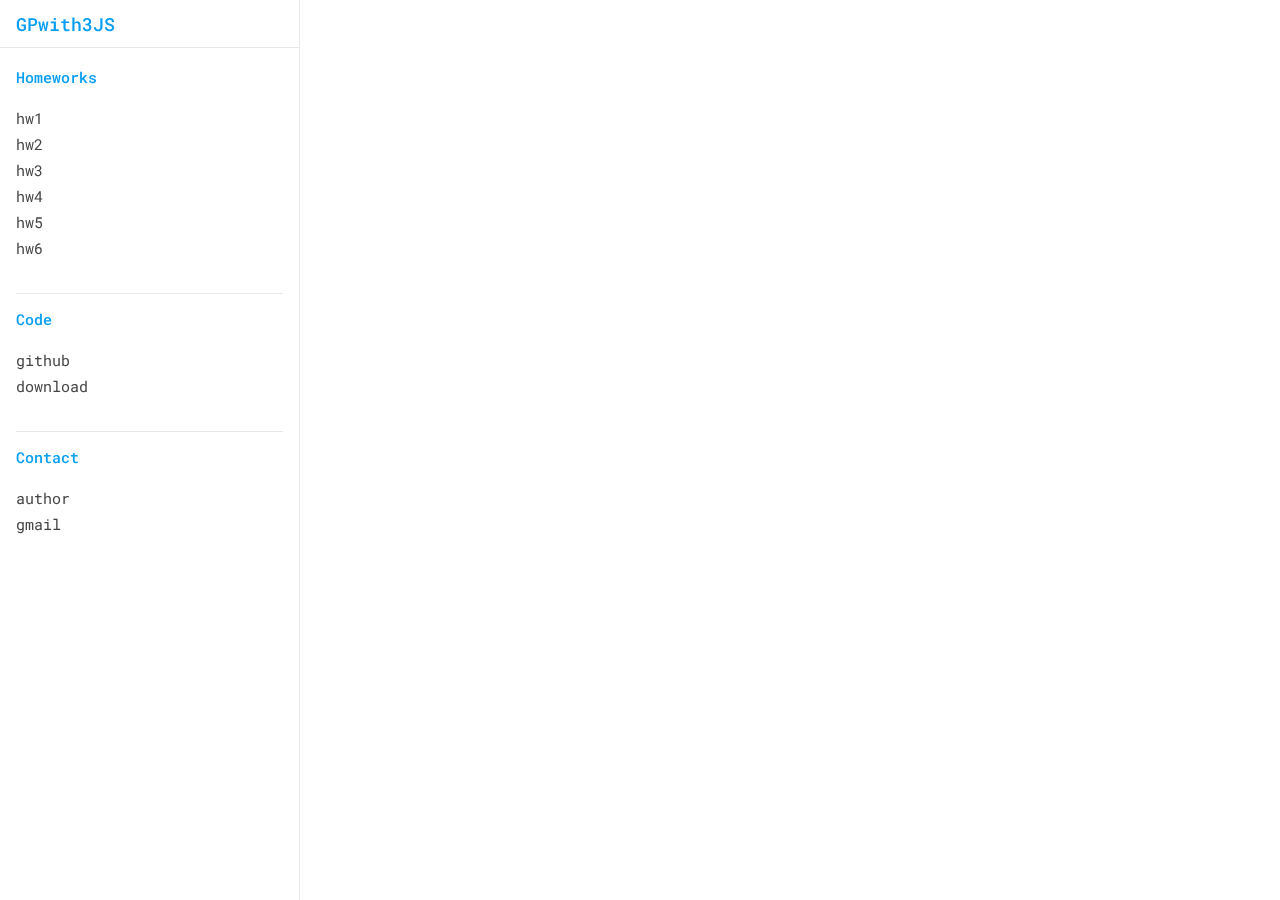
<file: index.html>
<!DOCTYPE html>
<html lang="en">
	<head>
		<meta charset="utf-8">
		<title>rhy3h - GPwith3JS</title>
		<meta name="viewport" content="width=device-width, user-scalable=no, minimum-scale=1.0, maximum-scale=1.0">
		<link rel="shortcut icon" href="files/images/favicon.ico" />
		<link rel="stylesheet" type="text/css" href="files/main.css">
	</head>
	<body>

		<div id="panel">

			<div id="header">
				<h1><a href="index.html">GPwith3JS</a></h1>

				<div id="expandButton"></div>
			</div>

			<div id="panelScrim"></div>

			<div id="contentWrapper">
				<div id="content">
					<h2>Homeworks</h2>
					<ul>
						<li><a href="homeworks/hw1.html" target="viewer">hw1</a></li>
						<li><a href="homeworks/hw2.html" target="viewer">hw2</a></li>
						<li><a href="homeworks/hw3.html" target="viewer">hw3</a></li>
						<li><a href="homeworks/hw4.html" target="viewer">hw4</a></li>
						<li><a href="homeworks/hw5.html" target="viewer">hw5</a></li>
						<li><a href="homeworks/linktohw6.html" target="viewer">hw6</a></li>
					</ul>
					<h2>Code</h2>
					<ul>
						<li><a href="https://github.com/rhy3h/GPwith3JS/" target="_blank">github</a></li>
						<li><a href="https://github.com/rhy3h/GPwith3JS/archive/refs/heads/gh-pages.zip">download</a></li>
					</ul>
					<h2>Contact</h2>
					<ul>
						<li><a href="https://github.com/rhy3h" target="_blank">author</a></li>
						<li><a href="https://mail.google.com/mail/?view=cm&fs=1&to=ricciyeh880427@gmail.com" target="_blank">gmail</a></li>
					</ul>
				</div>
			</div>

		</div>

		<script>
			var panel = document.getElementById( 'panel' );
			var expandButton = document.getElementById( 'expandButton' );
			var panelScrim = document.getElementById( 'panelScrim' );
	
			expandButton.addEventListener( 'click', function ( event ) {
	
				panel.classList.toggle( 'open' );
				event.preventDefault();
	
			} );
	
			panelScrim.onclick = function ( event ) {
	
				event.preventDefault();
				panel.classList.toggle( 'open' );
	
			};
	
		</script>

		<iframe id="viewer" name="viewer" src="demo.html"></iframe>

	</body>
</html>
</file>
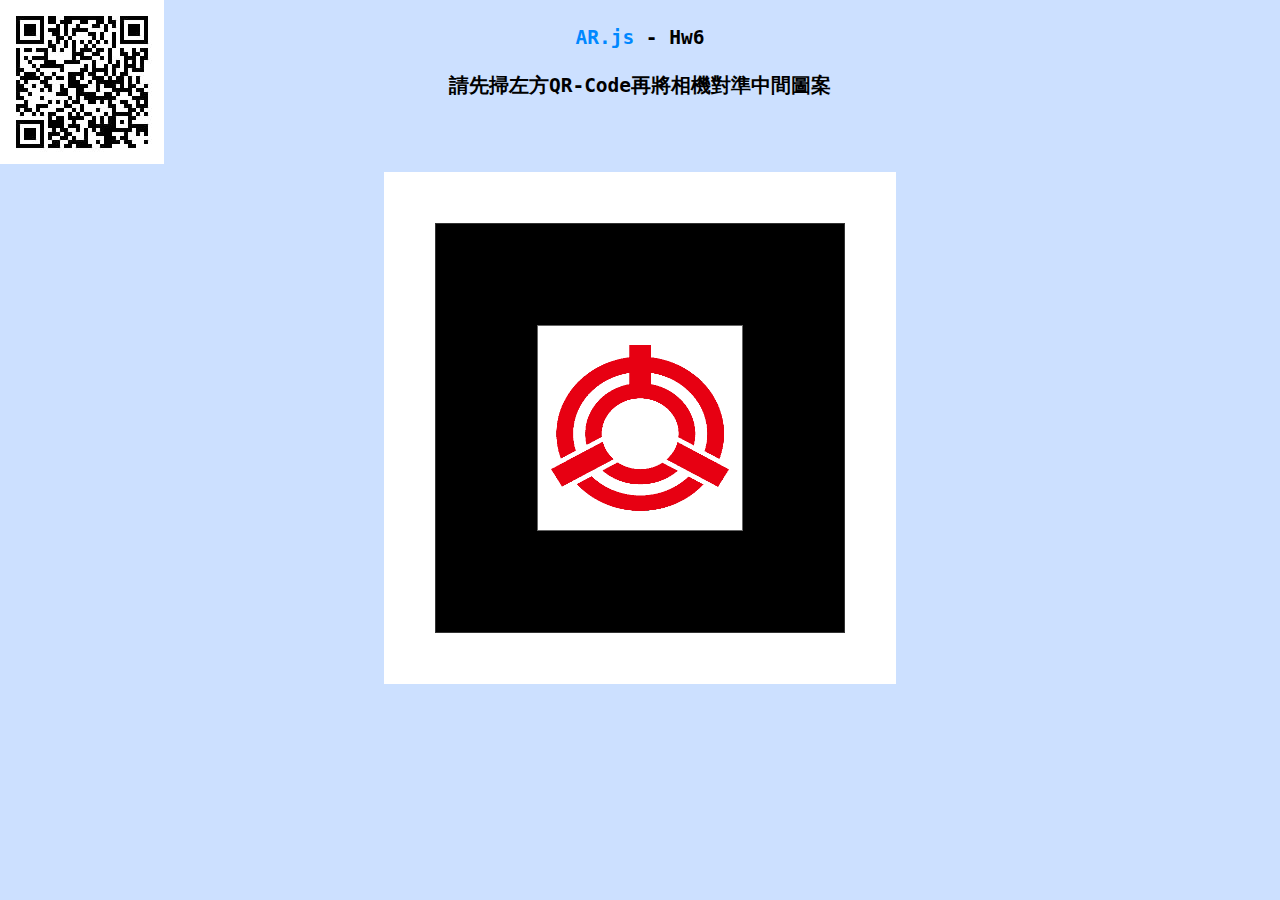
<file: homeworks/linktohw6.html>
<!DOCTYPE html>
<html lang="en">
	<head>
		<meta charset="utf-8">
		<title>three.js AR</title>
		<meta name="viewport" content="width=device-width, user-scalable=no, minimum-scale=1.0, maximum-scale=1.0">
		<link rel="shortcut icon" href="../files/images/favicon.ico" />
		<link rel="stylesheet" type="text/css" href="main.css">
	</head>
	<body>

		<div id="info">
			<h2><a href="https://github.com/jeromeetienne/AR.js/" target="_blank">AR.js</a> - Hw6
			<br><br>
			請先掃左方QR-Code再將相機對準中間圖案
			</h2>
			
		</div>

		<img src="../files/images/QRCodeHw6.jpg">
		
		<img src="../files/images/pattern-tatung.png" style="display:block; margin:auto;">

	</body>
</html>
</file>
<file: files/main.css>
:root {
	color-scheme: light dark;

	--background-color: #fff;

	--color-blue: #049EF4;
	--text-color: #444;
	--secondary-text-color: #9e9e9e;

	--font-size: 16px;
	--line-height: 26px;

	--border-style: 1px solid #E8E8E8;
	--header-height: 48px;
	--panel-width: 300px;
	--panel-padding: 16px;
	--icon-size: 20px;
}

@media (prefers-color-scheme: dark) {

	:root {
		--background-color: #222;

		--text-color: #bbb;
		--secondary-text-color: #666;

		--border-style: 1px solid #444;
	}

}

@font-face {
	font-family: 'Roboto Mono';
	src: local('Roboto Mono'), local('RobotoMono-Regular'), url('../files/RobotoMono-Regular.woff2') format('woff2');
	font-style: normal;
	font-weight: 400;
}

@font-face {
	font-family: 'Roboto Mono';
	src: local('Roboto Mono Medium'), local('RobotoMono-Medium'), url('../files/RobotoMono-Medium.woff2') format('woff2');
	font-style: normal;
	font-weight: 500;
}

* {
	box-sizing: border-box;
	-webkit-font-smoothing: antialiased;
	-moz-osx-font-smoothing: grayscale;
}

html, body {
	height: 100%;
}

html {
	font-size: calc(var(--font-size) - 1px);
	line-height: calc(var(--line-height) - 1px);
}

body {
	font-family: 'Roboto Mono', monospace;
	margin: 0px;
	color: var(--text-color);
	background-color: var(--background-color);
}

a {
	text-decoration: none;
}

h1 {
	font-size: 18px;
	line-height: 24px;
	font-weight: 500;
}

h2 {
	padding: 0;
	margin: 16px 0;
	font-size: calc(var(--font-size) - 1px);
	line-height: var(--line-height);
	font-weight: 500;
	color: var(--color-blue);
}

h3 {
	margin: 0;
	font-weight: 500;
	font-size: calc(var(--font-size) - 1px);
	line-height: var(--line-height);
	color: var(--secondary-text-color);
}

h5 {
	font-size: 30px;
	color: var(--color-blue);
}

h1 a {
	color: var(--color-blue);
}

#header {
	display: flex;
	height: var(--header-height);
	border-bottom: var(--border-style);
	align-items: center;
}
#header h1 {
	padding-left: var(--panel-padding);
	flex: 1;
	display: flex;
	align-items: center;
	color: var(--color-blue);
}
#header #version {
	border: 1px solid var(--color-blue);
	color: var(--color-blue);
	border-radius: 4px;
	line-height: 16px;
	padding: 0px 2px;
	margin-left: 6px;
	font-size: .9rem;
}

#panel {
	position: fixed;
	z-index: 100;
	left: 0px;
	width: var(--panel-width);
	height: 100%;
	overflow: auto;
	border-right: var(--border-style);
	display: flex;
	flex-direction: column;
	transition: 0s 0s height;
}

	#panel #exitSearchButton {
		width: 48px;
		height: 48px;
		display: none;
		background-color: var(--text-color);
		background-size: var(--icon-size);
		-webkit-mask-image: url(../files/ic_close_black_24dp.svg);
		-webkit-mask-position: 50% 50%;
		-webkit-mask-repeat: no-repeat;
		mask-image: url(../files/ic_close_black_24dp.svg);
		mask-position: 50% 50%;
		mask-repeat: no-repeat;
		cursor: pointer;
		margin-right: 0px;
	}

	#panel.searchFocused #exitSearchButton {
		display: block;
	}

	#panel.searchFocused #filter {
		-webkit-mask-image: none;
		mask-image: none;
		background-color: inherit;
		padding-left: 0;
	}

	#panel #expandButton {
		width: 48px;
		height: 48px;
		margin-right: 4px;
		margin-left: 4px;
		display: none;
		cursor: pointer;
		background-color: var(--text-color);
		background-size: var(--icon-size);
		-webkit-mask-image: url(../files/ic_menu_black_24dp.svg);
		-webkit-mask-position: 50% 50%;
		-webkit-mask-repeat: no-repeat;
		mask-image: url(../files/ic_menu_black_24dp.svg);
		mask-position: 50% 50%;
		mask-repeat: no-repeat;
	}

	#panel #sections {
		display: flex;
		justify-content: center;
		z-index: 1000;
		position: relative;
		height: 100%;
		align-items: center;
		font-weight: 500;
	}

	#panel #sections * {
		padding: 0 var(--panel-padding);
		height: 100%;
		position: relative;
		display: flex;
		justify-content: center;
		align-items: center;
	}
	#panel #sections .selected:after {
		content: "";
		position: absolute;
		left: 0;
		right: 0;
		bottom: -1px;
		border-bottom: 1px solid var(--text-color);
	}
	#panel #sections a {
		color: var(--secondary-text-color);
	}

	body.home #panel #sections {
		display: none;
	}

#panel #inputWrapper {
	display: flex;
	align-items: center;
	height: var(--header-height);
	padding: 0 0 0 var(--panel-padding);
	position: relative;
	background: var(--background-color);
}
#panel #inputWrapper:after {
	position: absolute;
	left: 0;
	right: 0;
	bottom: 0;
	border-bottom: var(--border-style);
	content: "";
}

	#panel #filter {
		flex: 1;
		width: 100%;
		padding: 0 36px;
		font-size: 1rem;
		font-weight: 500;
		color: var(--text-color);
		outline: none;
		border: 0px;
		background-color: var(--text-color);
		background-size: var(--icon-size);
		-webkit-mask-image: url(../files/ic_search_black_24dp.svg);
		-webkit-mask-position: 0 50%;
		-webkit-mask-repeat: no-repeat;
		mask-image: url(../files/ic_search_black_24dp.svg);
		mask-position: 0 50%;
		mask-repeat: no-repeat;
		font-family: 'Roboto Mono', monospace;
	}

	#contentWrapper {
		flex: 1;
		overflow: hidden;
		display: flex;
		flex-direction: column;
		transform: translate3d(0,0,0);
	}
	#panel #content {
		flex: 1;
		overflow-y: auto;
		overflow-x: hidden;
		-webkit-overflow-scrolling: touch;
		padding: 0 var(--panel-padding) var(--panel-padding) var(--panel-padding);
	}

		#panel #content ul {
			list-style-type: none;
			padding: 0px;
			margin: 0px 0 20px 0;
		}
		#panel #content ul li {
			margin: 1px 0;
		}

		#panel #content h2 {
			margin-top: 32px;
			border-top: var(--border-style);
			padding-top: 12px;
		}

		#panel #content h2:first-child {
			margin-top: 16px !important;
			border-top: none;
			padding-top: 0;
		}

		#panel #content a {
			position: relative;
			color: var(--text-color);
		}

		#panel #content a:hover,
		#panel #content a:hover .spacer,
		#panel #content .selected {
			color: var(--color-blue);
		}

		#panel #content .selected {
			text-decoration: underline;
		}

		#panel #content .hidden {
			display: none !important;
		}

		body.home #panel #content h2 {
			margin-bottom: 2px;
			padding-bottom: 0px;
			margin-top: 18px;
			border-top: none;
			padding-top: 6px;
		}

.video-container {
	position: relative;
	padding-bottom: 56.25%;
	padding-top: 30px;
	height: 0;
	overflow: hidden;
}
	
.video-container iframe, .video-container object, .video-container embed {
	position: absolute;
	top: 0;
	left: 0;
	width: 100%;
	height: 100%;
}

#viewer,
iframe {
	position: absolute;
	border: 0px;
	left: 0;
	right: 0;
	width: 100%;
	height: 100%;
	overflow: auto;
}

#viewer {
	padding-left: var(--panel-width);
}

#button {
	position: fixed;
	bottom: 16px;
	right: 16px;

	padding: 12px;
	border-radius: 50%;
	margin-bottom: 0px;

	background-color: #FFF;
	opacity: .9;
	z-index: 999;

	box-shadow: 0 0 4px rgba(0,0,0,.15);
}
	#button:hover {
		cursor: pointer;
		opacity: 1;
	}
	#button img {
		display: block;
		width: var(--icon-size);
	}

	#button.text {
		border-radius: 25px;
		padding-right: 20px;
		padding-left: 20px;
		color: var(--color-blue);
		opacity: 1;
		font-weight: 500;
	}

@media all and ( min-width: 1700px ) {
	:root {
		--panel-width: 360px;
		--font-size: 18px;
		--line-height: 28px;
		--header-height: 56px;
		--icon-size: 24px;
	}
}

/* mobile */

@media all and ( max-width: 640px ) {

	:root {
		--header-height: 56px;
		--icon-size: 24px;
	}

	#panel #expandButton {
		display: block;
	}
	#panel {
		position: absolute;
		left: 0;
		top: 0;
		width: 100%;
		right: 0;
		z-index: 1000;
		overflow-x: hidden;
		transition: 0s 0s height;
		border: none;
		height: var(--header-height);
		transition: 0s 0.2s height;
	}
	#panel.open {
		height: 100%;
		transition: 0s 0s height;
	}
	
	#panelScrim {
		pointer-events: none;
		background-color: rgba(0,0,0,0);
		position: absolute;
		left: 0;
		right: 0;
		top: 0;
		bottom: 0;
		z-index: 1000;
		pointer-events: none;
		transition: .2s background-color;
	}
	#panel.open #panelScrim {
		pointer-events: auto;
		background-color: rgba(0,0,0,0.4);
	}

	#contentWrapper {
		position: absolute;
		right: 0;
		top: 0;
		bottom: 0;
		background: var(--background-color);
		box-shadow: 0 0 8px rgba(0,0,0,.1);
		width: calc(100vw - 60px);
		max-width: 360px;
		z-index: 10000;
		transition: .25s transform;
		overflow-x: hidden;
		margin-right: -380px;
		line-height: 2rem;
	}
	#panel.open #contentWrapper {
		transform: translate3d(-380px, 0 ,0);
	}
	#viewer,
	iframe {
		left: 0;
		top: var(--header-height);
		width: 100%;
		height: calc(100% - var(--header-height));
	}
	#viewer {
		padding-left: 0;
	}
}
</file>
<file: homeworks/main.css>
body {
	margin: 0;
	background-color: #cce0ff;
	color: #000;
	font-family: Monospace;
	font-size: 13px;
	line-height: 24px;
	overscroll-behavior: none;
}

a {
	color: #08f;
	text-decoration: none;
}

a:hover {
	text-decoration: underline;
}

button {
	cursor: pointer;
	text-transform: uppercase;
}

canvas {
	display: block;
}

#info {
	position: absolute;
	top: 0px;
	width: 100%;
	padding: 10px;
	box-sizing: border-box;
	text-align: center;
	-moz-user-select: none;
	-webkit-user-select: none;
	-ms-user-select: none;
	user-select: none;
	pointer-events: none;
	z-index: 1; /* TODO Solve this in HTML */
}

a, button, input, select {
	pointer-events: auto;
}

.dg.ac {
	-moz-user-select: none;
	-webkit-user-select: none;
	-ms-user-select: none;
	user-select: none;
	z-index: 2 !important; /* TODO Solve this in HTML */
}

#overlay {
	position: absolute;
	z-index: 2;
	top: 0;
	left: 0;
	width: 100%;
	height:100%;
	display: flex;
	align-items: center;
	justify-content: center;
	opacity: 1;
	background-color: #000000;
	color: #ffffff;
}

#overlay > div {
	text-align: center;
}

#overlay > div > button {
	height: 20px;
	background: transparent;
	color: #ffffff;
	outline: 1px solid #ffffff;
	border: 0px;
	cursor: pointer;
}

#overlay > div > p {
	color: #777777;
	font-size: 12px;
}
</file>
